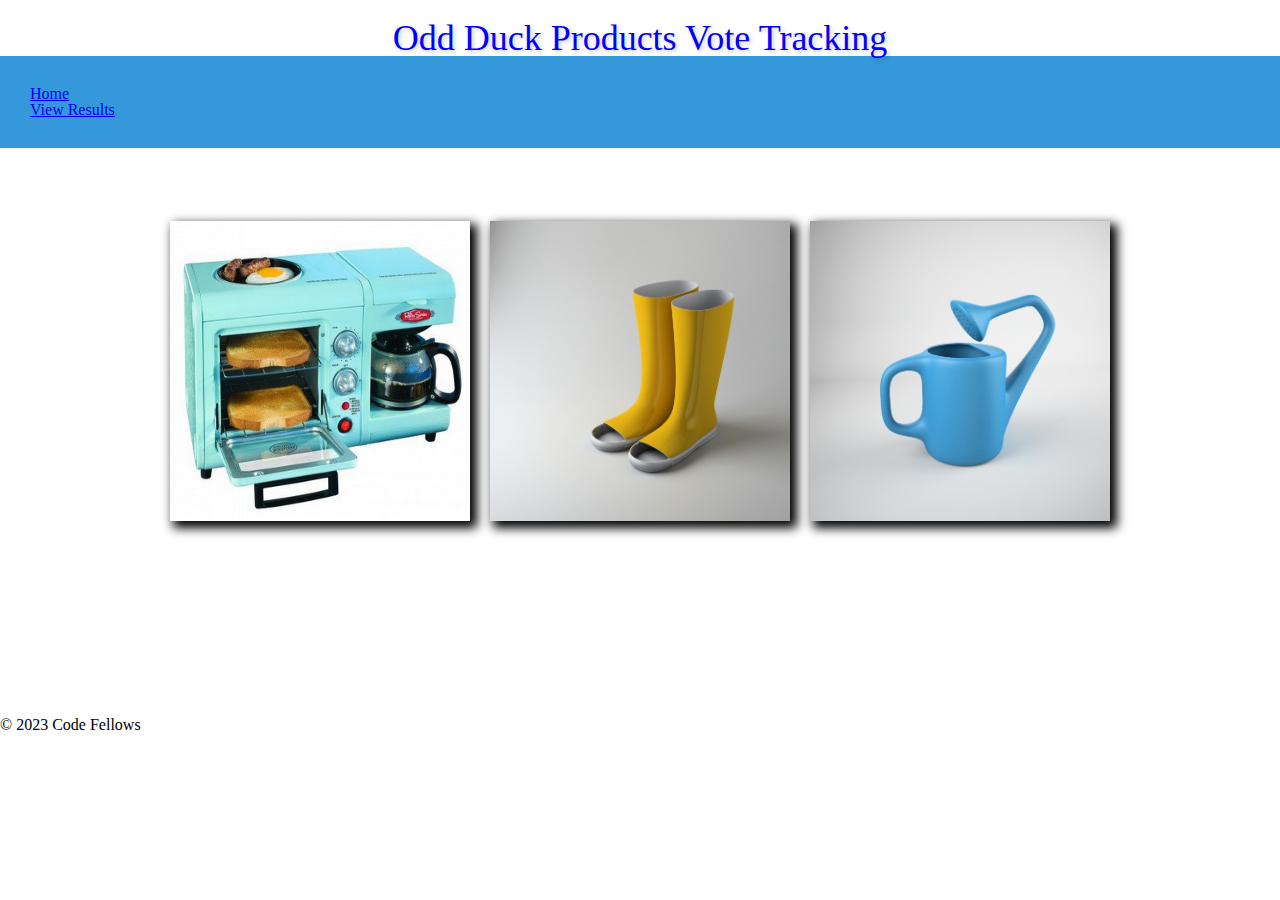
<file: index.html>
<!DOCTYPE html>
<html lang="en">
<head>
  <meta charset="UTF-8">
  <meta http-equiv="X-UA-Compatible" content="IE=edge">
  <meta name="viewport" content="width=device-width, initial-scale=1.0">
  <link rel="stylesheet" href="css/reset.css">
  <link rel="stylesheet" href="css/style.css">
  <title>Odd Duck Product Voting</title>
</head>
<body>
  <header>
    <h1>Odd Duck Products Vote Tracking</h1>
    <nav>
      <ul>
        <li><a href="index.html">Home</a></li>
        <li><a href="chart.html">View Results</a></li>
      </ul>
    </nav>
  </header>
  <main>
    <section>
      <img>
      <img>
      <img>
    </section>

  </main>
  <footer>
    <p>&copy; 2023 Code Fellows</p>
  </footer>
  <script src="js/app.js"></script>
  <script src="js/voting.js"></script>
</body>
</html>
</file>
<file: css/style.css>
header h1 {


    padding-top: 20px;

    font-family: 'Comic Sans MS', cursive;
    font-size: 36px;
    color: blue;
    text-shadow: 2px 2px 4px rgba(0, 0, 0, 0.2);
    text-align: center;
    animation: bounce 2s infinite;
    
}

@keyframes bounce {
  0%,
  100% {
    transform: translateY(0);
  }

  50% {
    transform: translateY(-10px);
  }
}



main section {

    display: grid;
    grid-template-columns: 1.3fr 0.8fr 0.8fr 0.8fr 1.3fr;
    grid-template-rows: 0.3fr 1.7fr 1fr;
    grid-template-areas:
        "header header header header header"
        ". img1 img2 img3 ."
        ". . btn . .";
    
        gap: 20px;
}

main section img:first-child {
    grid-area: img1;
}

main section img:nth-child(2) {
    grid-area: img2;
}

main section img:nth-child(3) {
    grid-area: img3;
}
main section img{
    box-shadow: 5px 5px 10px 2px #000;
    height: 300px;
    width: 300px;
}
nav {
    display: flex;
    background-color: #3498db; 
    padding: 30px;
    gap: 20px;
}

.nav-item {
    text-decoration: none;
    color: white;
    display: flex;
    flex-direction: column;
    align-items: center;
    transition: transform 0.3s ease-in-out;}

    .nav-item:hover {
        transform: scale(1.1); 
    }
    i {
        margin-bottom: 5px;
    }
</file>
